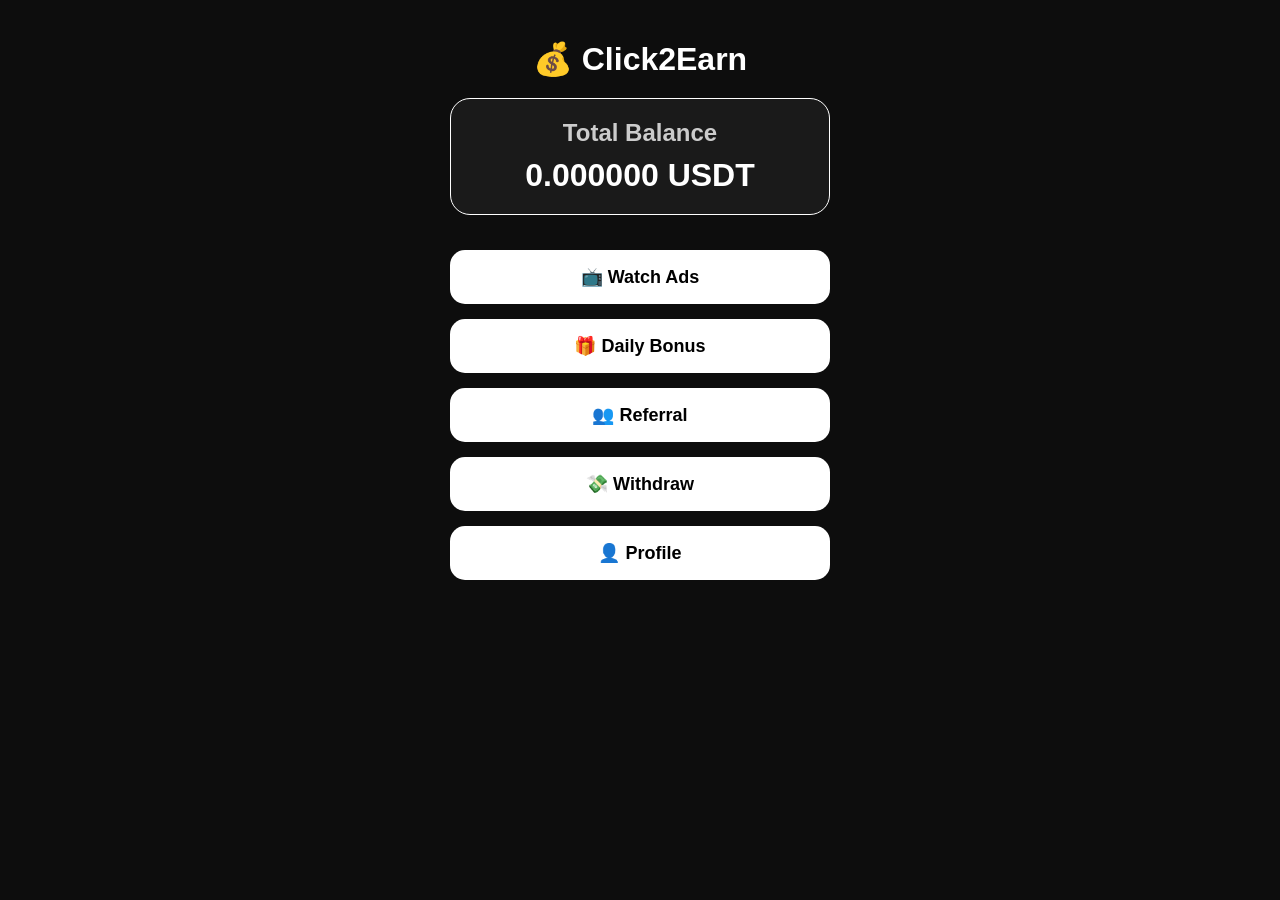
<file: frontend/index.html>
<!DOCTYPE html>
<html lang="en">
<head>
    <meta charset="UTF-8">
    <meta name="viewport" content="width=device-width, initial-scale=1.0">
    <title>Click2Earn</title>

    <link rel="stylesheet" href="style.css">
</head>
<body>

<div class="container">

    <div class="logo">
        💰 Click2Earn
    </div>

    <div class="balance">
        <h2>Total Balance</h2>
        <h1>0.000000 USDT</h1>
    </div>

    <button class="btn" id="watchAdsBtn">📺 Watch Ads</button>

    <button class="btn" id="dailyBonusBtn">🎁 Daily Bonus</button>

    <button class="btn" id="referralBtn">👥 Referral</button>

    <button class="btn" id="withdrawBtn">💸 Withdraw</button>

    <button class="btn" id="profileBtn">👤 Profile</button>

</div>

<script src="https://telegram.org/js/telegram-web-app.js"></script>
<script src="script.js"></script>

</body>
</html>
</file>
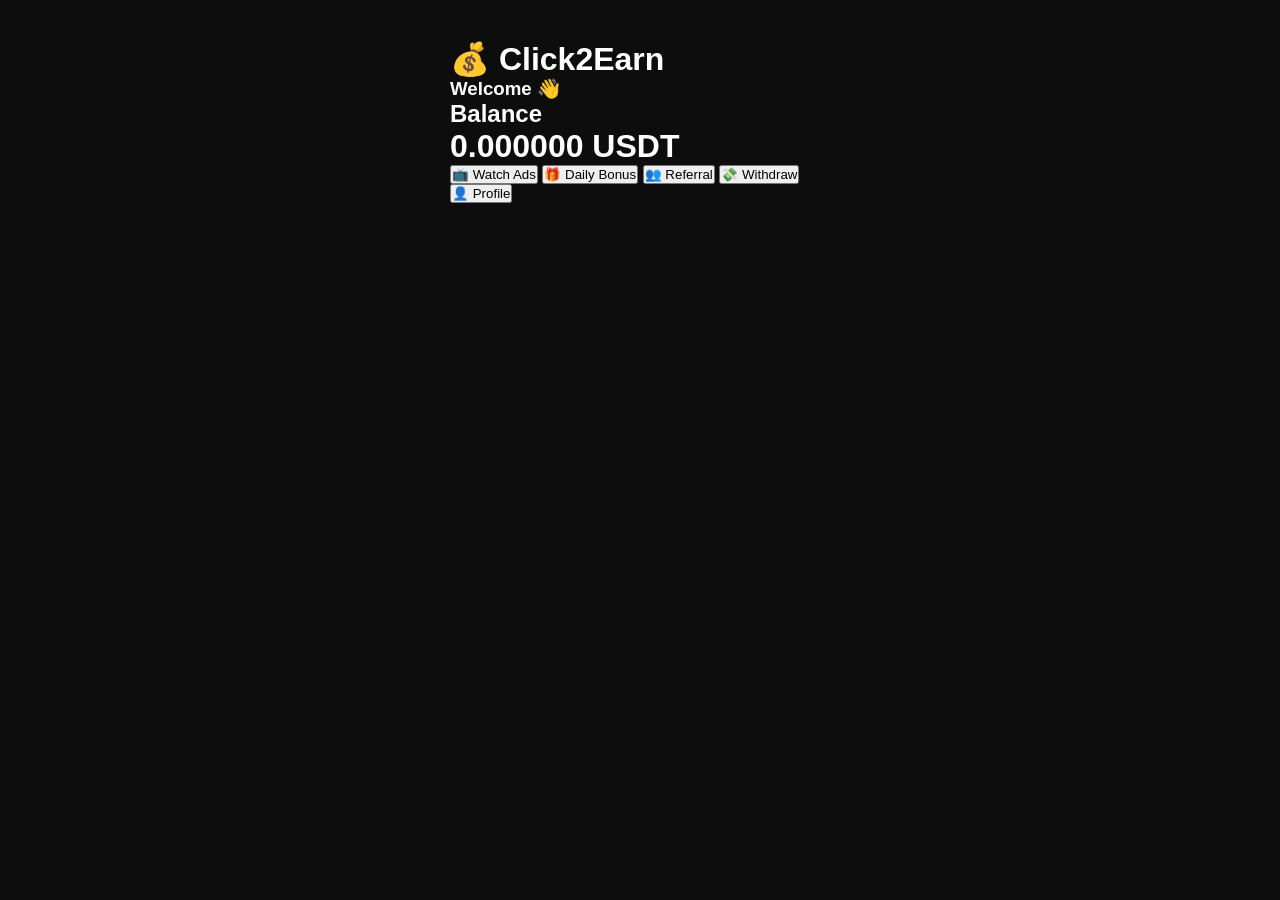
<file: frontend/dashboard.html>
<!DOCTYPE html>
<html lang="en">
<head>
    <meta charset="UTF-8">
    <meta name="viewport" content="width=device-width, initial-scale=1.0">
    <title>Click2Earn Dashboard</title>

    <link rel="stylesheet" href="style.css">
</head>
<body>

<div class="container">

    <h1>💰 Click2Earn</h1>

    <h3>Welcome 👋</h3>

    <div class="balance-card">
        <h2>Balance</h2>
        <h1>0.000000 USDT</h1>
    </div>

    <button>📺 Watch Ads</button>

    <button>🎁 Daily Bonus</button>

    <button>👥 Referral</button>

    <button>💸 Withdraw</button>

    <button>👤 Profile</button>

</div>

<script src="script.js"></script>

</body>
</html>
</file>
<file: frontend/style.css>
*{
    margin:0;
    padding:0;
    box-sizing:border-box;
    font-family:Arial, sans-serif;
}

body{
    background:#0d0d0d;
    color:white;
}

.container{
    max-width:420px;
    margin:20px auto;
    padding:20px;
}

.logo{
    text-align:center;
    font-size:32px;
    font-weight:bold;
    margin-bottom:20px;
}

.balance{
    background:#1a1a1a;
    border:1px solid white;
    border-radius:20px;
    padding:20px;
    text-align:center;
    margin-bottom:20px;
}

.balance h2{
    color:#ccc;
}

.balance h1{
    margin-top:10px;
    font-size:32px;
}

.btn{
    width:100%;
    padding:16px;
    margin-top:15px;
    background:white;
    color:black;
    border:none;
    border-radius:15px;
    font-size:18px;
    font-weight:bold;
    cursor:pointer;
}

.btn:hover{
    background:#d9d9d9;
}
</file>
